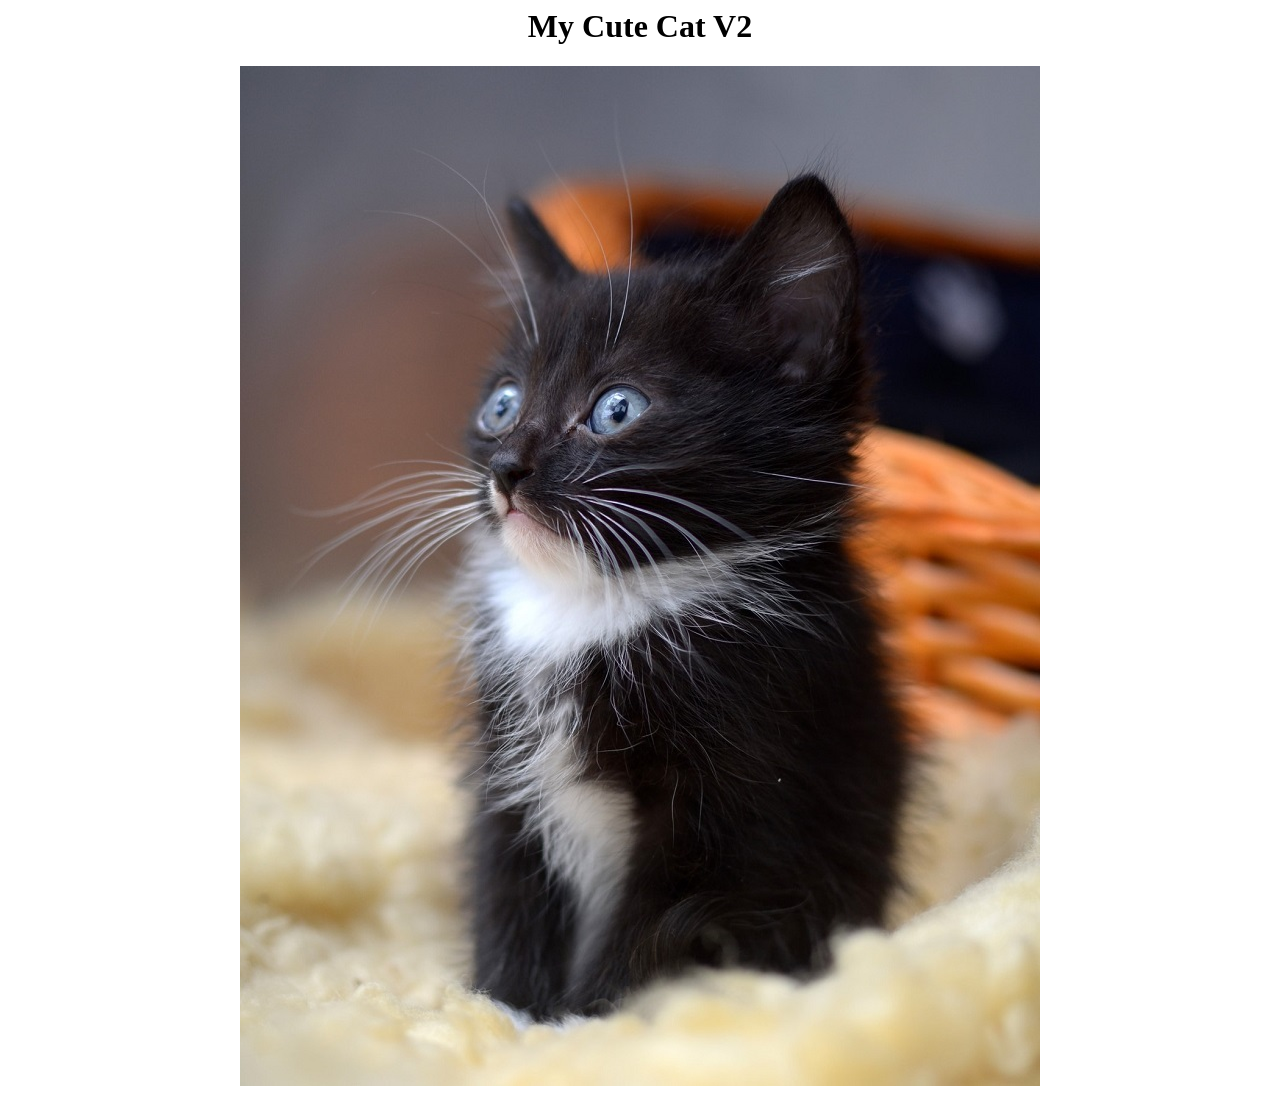
<file: Hands-ons/08_30_2022_S3_1/index.html>
<html>
	<head>
		<title> Cute Cat </title>
	</head>
	<body>
		<center><h1> My Cute Cat V2</h1><center>
		<center><img src="cat.jpg" alt="Cute Cat"</center>
		<!-- <p><center> <a href="/kitten/cutest.html"> Click here to see cutest cat ever!!!</a> </p> -->
	</body>
</html>
</file>
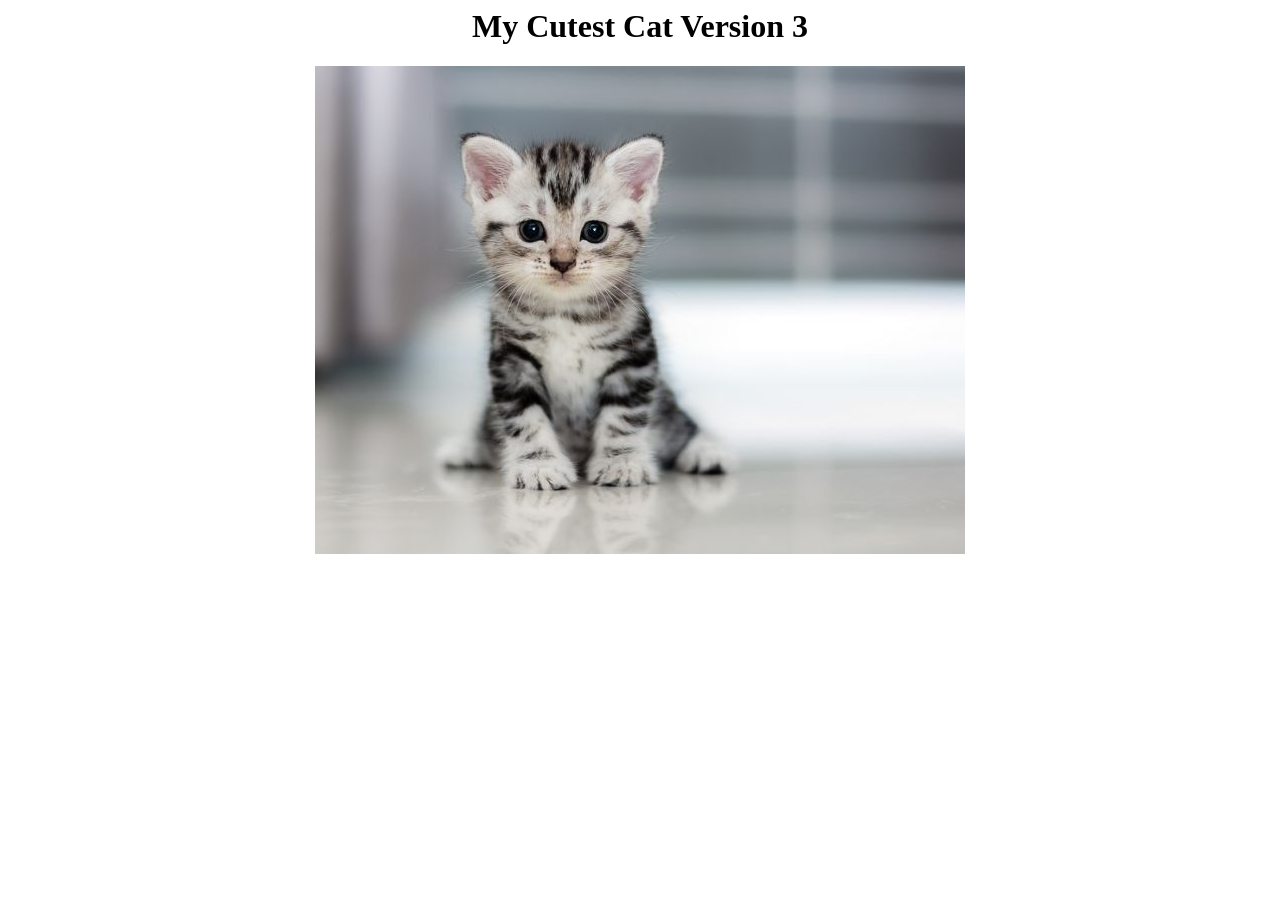
<file: Hands-ons/09_07_2022-S3_Hands-on_02/index.html>
<html>
    <head>
        <title> Cutest Cat </title>
    </head>
    <body>
        <center><h1> My Cutest Cat Version 3</h1><center>
        <center><img src="cat.jpg" alt="Cutest Cat"</center>
    </body>
</html>
</file>
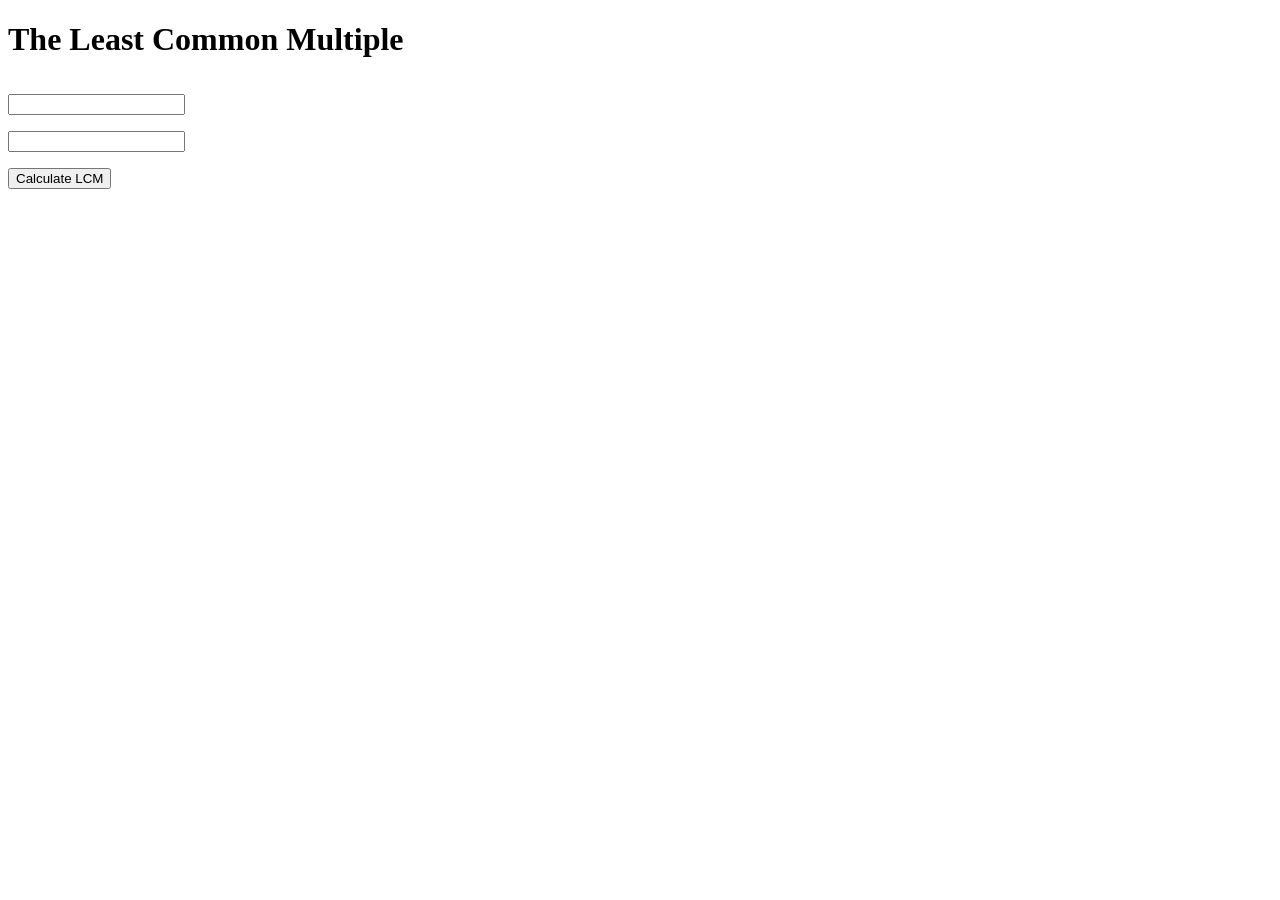
<file: flask-03-04-If-Handling-Routes-and-Get-Post-Methods/flask-04-handling-forms-POST-GET-Methods/Flask_GET_POST_Methods/templates/index.html>
<!DOCTYPE html>
<html lang="en">
<head>
    <meta charset="UTF-8">
    <meta name="viewport" content="width=device-width, initial-scale=1.0">
    <title>Calculation of LCM</title>
</head>
<body>
    <h1>The Least Common Multiple<h1>
    <form action="/calc" method="POST">
        <input type="number" name = "number1"><br>
        <input type="number" name = "number2"><br> 
        <button>Calculate LCM</button>
    </form>
</body>
</html>
</file>
